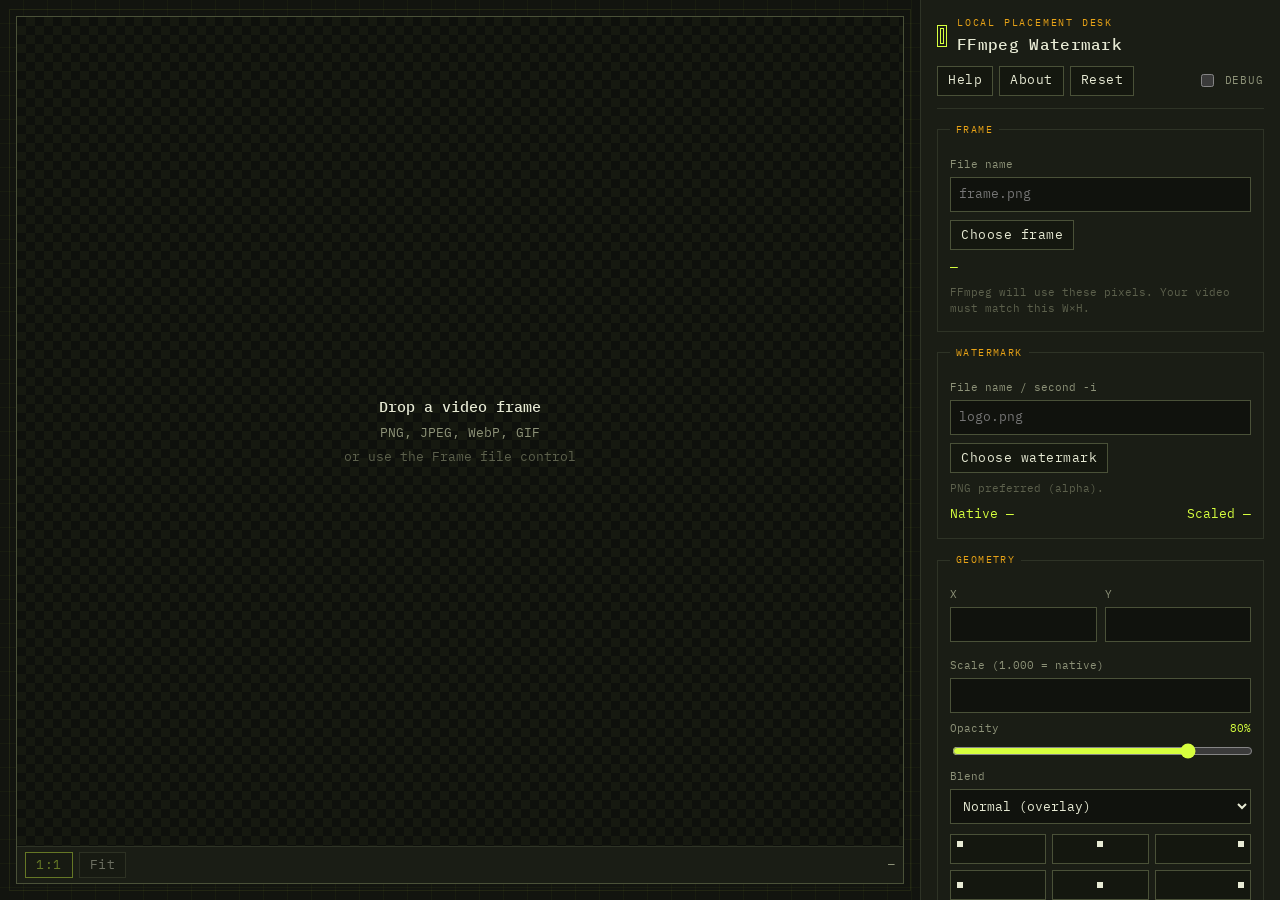
<file: index.html>
<!DOCTYPE html>
<html lang="en">
<head>
  <meta charset="utf-8" />
  <meta name="viewport" content="width=device-width, initial-scale=1" />
  <title>FFmpeg Watermark Placement</title>
  <meta name="description" content="Local placement desk. Drop a frame, place a logo, copy an FFmpeg filter. Does not run FFmpeg or upload files." />
  <meta name="application-name" content="FFmpeg Watermark" />
  <meta name="color-scheme" content="dark" />
  <meta name="theme-color" content="#12140f" />
  <meta name="apple-mobile-web-app-title" content="FFmpeg Watermark" />
  <meta name="apple-mobile-web-app-capable" content="yes" />
  <meta name="mobile-web-app-capable" content="yes" />

  <link rel="icon" href="images/favicon.ico?v=1" sizes="48x48" />
  <link rel="icon" href="images/favicon-32.png?v=1" type="image/png" sizes="32x32" />
  <link rel="icon" href="images/favicon-16.png?v=1" type="image/png" sizes="16x16" />
  <link rel="apple-touch-icon" href="images/apple-touch-icon.png?v=1" sizes="180x180" />
  <link rel="manifest" href="site.webmanifest?v=1" />

  <link rel="canonical" href="https://a5ah1.github.io/ffmpeg-watermark/" />

  <meta property="og:type" content="website" />
  <meta property="og:site_name" content="FFmpeg Watermark" />
  <meta property="og:locale" content="en_US" />
  <meta property="og:url" content="https://a5ah1.github.io/ffmpeg-watermark/" />
  <meta property="og:title" content="FFmpeg Watermark Placement" />
  <meta property="og:description" content="Drop a frame. Place the logo. Copy a filter. Local, no upload, does not run FFmpeg." />
  <meta property="og:image" content="https://a5ah1.github.io/ffmpeg-watermark/images/og.jpg?v=1" />
  <meta property="og:image:type" content="image/jpeg" />
  <meta property="og:image:width" content="1200" />
  <meta property="og:image:height" content="630" />
  <meta property="og:image:alt" content="A dark desk at night: a keyboard glowing under a monitor that shows a video frame and a lime watermark box." />

  <meta name="twitter:card" content="summary_large_image" />
  <meta name="twitter:title" content="FFmpeg Watermark Placement" />
  <meta name="twitter:description" content="Drop a frame. Place the logo. Copy a filter. Local, no upload, does not run FFmpeg." />
  <meta name="twitter:image" content="https://a5ah1.github.io/ffmpeg-watermark/images/og.jpg?v=1" />
  <meta name="twitter:image:alt" content="A dark desk at night: a keyboard glowing under a monitor that shows a video frame and a lime watermark box." />

  <link rel="preconnect" href="https://fonts.googleapis.com" />
  <link rel="preconnect" href="https://fonts.gstatic.com" crossorigin />
  <link href="https://fonts.googleapis.com/css2?family=IBM+Plex+Mono:wght@400;500&display=swap" rel="stylesheet" />
  <link rel="stylesheet" href="css/app.css?v=3" />
</head>
<body>
  <main class="layout">
    <div class="stage-col">
      <div class="stage-stack">
        <section id="stage" tabindex="0" aria-label="Preview stage"></section>
        <div id="drop-veil" hidden aria-hidden="true">
          <div id="drop-zone-frame" class="drop-zone" data-drop-zone="frame">
            <strong id="drop-frame-title">Replace frame</strong>
            <span id="drop-frame-sub">Same size keeps placement</span>
          </div>
          <div id="drop-zone-wm" class="drop-zone" data-drop-zone="wm">
            <strong id="drop-wm-title">Replace logo</strong>
            <span id="drop-wm-sub">PNG, JPEG, WebP, GIF</span>
          </div>
          <p id="drop-veil-shift">Shift · frame anywhere</p>
        </div>
      </div>
      <div class="stage-bar" role="toolbar" aria-label="Preview size">
        <div class="stage-modes" role="group" aria-label="Preview size">
          <button type="button" id="view-actual" aria-pressed="true">1:1</button>
          <button type="button" id="view-fit" aria-pressed="false">Fit</button>
        </div>
        <p id="view-readout" class="stage-readout">—</p>
      </div>
    </div>

    <form id="form" autocomplete="off">
      <header class="form-head">
        <div class="form-brand">
          <span class="form-mark" aria-hidden="true"></span>
          <div>
            <p class="kicker">Local placement desk</p>
            <h1>FFmpeg Watermark</h1>
          </div>
        </div>
        <div class="form-toolbar">
          <div class="form-actions">
            <button type="button" id="open-help" class="copy-btn" aria-haspopup="dialog" aria-expanded="false">Help</button>
            <button type="button" id="open-about" class="copy-btn" aria-haspopup="dialog" aria-expanded="false">About</button>
            <button type="button" id="open-reset" class="copy-btn danger-btn" aria-haspopup="dialog" aria-expanded="false">Reset</button>
          </div>
          <label class="debug-toggle">
            <input type="checkbox" id="debug" />
            <span>Debug</span>
          </label>
        </div>
      </header>

      <fieldset class="file-set" data-drop="frame">
        <legend>Frame</legend>
        <label class="field">
          <span>File name</span>
          <input id="frame-name" type="text" spellcheck="false" placeholder="frame.png" />
        </label>
        <label class="file-btn">
          <input id="frame-file" type="file" accept="image/png,image/jpeg,image/webp,image/gif,.png,.jpg,.jpeg,.webp,.gif" />
          <span id="frame-file-label">Choose frame</span>
        </label>
        <p id="frame-size" class="readout">—</p>
        <p id="frame-hint" class="hint">FFmpeg will use these pixels. Your video must match this W×H.</p>
      </fieldset>

      <fieldset class="file-set" data-drop="wm">
        <legend>Watermark</legend>
        <label class="field">
          <span>File name / second -i</span>
          <input id="wm-name" type="text" spellcheck="false" placeholder="logo.png" />
        </label>
        <label class="file-btn">
          <input id="wm-file" type="file" accept="image/png,image/jpeg,image/webp,image/gif,.png,.jpg,.jpeg,.webp,.gif" />
          <span id="wm-file-label">Choose watermark</span>
        </label>
        <p id="wm-hint" class="hint">PNG preferred (alpha).</p>
        <div class="readout-row">
          <p>Native <span id="wm-native">—</span></p>
          <p>Scaled <span id="wm-scaled">—</span></p>
        </div>
      </fieldset>

      <fieldset>
        <legend>Geometry</legend>
        <div class="num-grid">
          <label class="field">
            <span>X</span>
            <input id="x" type="number" step="1" />
          </label>
          <label class="field">
            <span>Y</span>
            <input id="y" type="number" step="1" />
          </label>
          <label class="field field-span">
            <span>Scale (1.000 = native)</span>
            <input id="scale" type="number" min="0.01" max="8" step="0.001" />
          </label>
        </div>
        <label class="field">
          <span>Opacity <em id="opacity-readout">80%</em></span>
          <input id="opacity" type="range" min="0" max="100" value="80" />
        </label>
        <label class="field">
          <span>Blend</span>
          <select id="blend"></select>
        </label>
        <p id="blend-note" class="hint blend-note" hidden>Preview blend is CSS and is not pixel-identical to FFmpeg (gamma / color space).</p>
        <div id="presets" class="presets" role="group" aria-label="Position presets"></div>
      </fieldset>

      <fieldset>
        <legend>Command paths</legend>
        <label class="field">
          <span>Video input</span>
          <input id="video-name" type="text" spellcheck="false" placeholder="INPUT_VIDEO" />
        </label>
        <label class="field">
          <span>Output</span>
          <input id="output-name" type="text" spellcheck="false" placeholder="OUTPUT" />
        </label>
      </fieldset>

      <fieldset class="encode-set">
        <legend>Encode</legend>
        <p id="encode-summary" class="readout">libx264 · CRF 23 · medium · audio copy</p>
        <button type="button" id="open-encode" class="copy-btn" aria-haspopup="dialog" aria-expanded="false">Encode settings</button>
        <p class="hint">libx264, audio, range, metadata. Paths stay above. Graph and command stay below.</p>
      </fieldset>

      <fieldset class="out-set">
        <legend>Filter graph</legend>
        <textarea id="filter-out" readonly rows="5" spellcheck="false"></textarea>
        <button type="button" id="copy-filter" class="copy-btn">Copy</button>
      </fieldset>

      <fieldset class="out-set">
        <legend>Full command</legend>
        <textarea id="command-out" readonly rows="5" spellcheck="false"></textarea>
        <button type="button" id="copy-command" class="copy-btn">Copy</button>
      </fieldset>

      <p id="status" role="status"></p>
    </form>
  </main>

  <dialog id="modal" class="modal" aria-labelledby="modal-title">
    <div class="modal-sheet">
      <div class="modal-chrome">
        <div class="modal-head">
          <p class="kicker" id="modal-kicker">Panel</p>
          <h2 id="modal-title">Title</h2>
        </div>
        <button type="button" id="modal-close" class="copy-btn" aria-label="Close">Close</button>
      </div>
      <div id="modal-body" class="modal-body">
        <div id="panel-encode" hidden data-modal-panel="encode">
          <fieldset>
            <legend>Video</legend>
            <div class="num-grid">
              <label class="field">
                <span>CRF</span>
                <input id="encode-crf" type="number" min="0" max="51" step="1" />
              </label>
              <label class="field">
                <span>Preset</span>
                <select id="encode-preset"></select>
              </label>
            </div>
            <label class="field">
              <span>Tune</span>
              <select id="encode-tune"></select>
            </label>
            <label class="field">
              <span>Source fps hint</span>
              <select id="encode-fps"></select>
            </label>
            <p class="hint">Does not change frame rate. Sets keyint to 10× fps and aq-mode=2.</p>
          </fieldset>
          <fieldset>
            <legend>Audio</legend>
            <label class="field">
              <span>Codec</span>
              <select id="encode-audio"></select>
            </label>
            <p class="hint" id="encode-audio-hint">Copy is lossless. Omit passes −an and drops the audio. libfdk_aac needs a custom FFmpeg build.</p>
            <div id="encode-audio-mode-row" class="field" hidden>
              <span>Mode</span>
              <div class="check-row">
                <label class="radio"><input type="radio" name="encode-audio-mode" id="encode-audio-mode-vbr" value="vbr" /><span>VBR</span></label>
                <label class="radio"><input type="radio" name="encode-audio-mode" id="encode-audio-mode-cbr" value="cbr" /><span>CBR</span></label>
              </div>
            </div>
            <label class="field" id="encode-audio-bitrate-field" hidden>
              <span>Bitrate (−b:a)</span>
              <input id="encode-audio-bitrate" type="text" spellcheck="false" placeholder="192k" />
              <span class="hint">128k mono · 192k stereo · 384k 5.1</span>
            </label>
            <label class="field" id="encode-audio-quality-field" hidden>
              <span>VBR quality</span>
              <input id="encode-audio-quality" type="number" />
              <span class="hint" id="encode-audio-quality-hint">quality setting for VBR</span>
            </label>
          </fieldset>
          <fieldset>
            <legend>Range</legend>
            <div class="num-grid">
              <label class="field">
                <span>In (−ss)</span>
                <input id="encode-in" type="text" spellcheck="false" placeholder="1:30 or 90" />
              </label>
              <label class="field">
                <span>Out (−to)</span>
                <input id="encode-to" type="text" spellcheck="false" placeholder="2:45 or 165" />
              </label>
            </div>
            <p class="hint">Applies to the video input only. Input seek — not frame-accurate. Semicolons become colons.</p>
          </fieldset>
          <fieldset>
            <legend>Metadata</legend>
            <label class="check">
              <input type="checkbox" id="encode-strip-meta" />
              <span>strip existing metadata first (−map_metadata −1)</span>
            </label>
            <div class="num-grid">
              <label class="field">
                <span>Title</span>
                <input id="encode-meta-title" type="text" spellcheck="false" placeholder="My video" />
              </label>
              <label class="field">
                <span>Year</span>
                <input id="encode-meta-year" type="text" spellcheck="false" placeholder="2026" inputmode="numeric" />
              </label>
            </div>
            <label class="field">
              <span>Description</span>
              <input id="encode-meta-description" type="text" spellcheck="false" />
            </label>
            <label class="field">
              <span>Comment</span>
              <input id="encode-meta-comment" type="text" spellcheck="false" />
            </label>
            <p class="hint">Empty fields are omitted. x264 already writes encoder info. Tuned for MP4.</p>
          </fieldset>
        </div>
        <div id="panel-help" hidden data-modal-panel="help">
          <ol class="help-steps">
            <li>Drop a frame still. Video W×H must match that still.</li>
            <li>Drop a watermark. Drag, resize, or use the 3×3 presets.</li>
            <li>Set opacity and blend if needed. Preview blend is CSS, not a proof.</li>
            <li>Paste video and output paths. Encode settings live in the panel.</li>
            <li>Copy the filter graph, or the full command, and run it in a shell.</li>
          </ol>
          <p class="hint">To reuse the logo on another clip, drop a new still on the Frame strip at the top of the stage, or onto the Frame fieldset. Same W×H keeps placement. Hold Shift to drop a frame anywhere on the stage.</p>
          <p class="hint">This page does not run FFmpeg. Audio omit passes <code>-an</code> and drops the audio. libfdk_aac needs a custom build. Do not add CLI <code>-loop 1</code> or <code>-shortest</code>.</p>
        </div>
        <div id="panel-about" hidden data-modal-panel="about">
          <p>Drop a frame. Place the logo. Copy a filter. This page never runs FFmpeg, never uploads files, and works from <code>file://</code> or a static server.</p>
          <p>The preview is source pixels of the dropped frame. Small frames stay 1:1 CSS pixels; large frames scale down to the stage. Fit expands a small frame to fill the stage for this visit only.</p>
          <p>This tab keeps your current fields and images in session storage until you close the tab or press Reset. Nothing is written to disk or sent anywhere.</p>
          <p class="about-links">
            <a href="https://github.com/a5ah1/ffmpeg-watermark" target="_blank" rel="noopener noreferrer">Source on GitHub</a>
            ·
            <a href="https://a5ah1.github.io/ffmpeg-watermark/" target="_blank" rel="noopener noreferrer">Hosted page</a>
          </p>
          <p class="hint">Debug logs <code>setState</code> and generated strings to the browser console. Also <code>?debug=1</code>.</p>
        </div>
        <div id="panel-reset" hidden data-modal-panel="reset">
          <p>Clear the frame, watermark, geometry, encode settings, and this tab’s saved data? This cannot be undone.</p>
          <div class="form-actions reset-actions">
            <button type="button" id="cancel-reset" class="copy-btn">Cancel</button>
            <button type="button" id="confirm-reset" class="copy-btn danger-btn">Reset this tab</button>
          </div>
        </div>
      </div>
    </div>
  </dialog>

  <script src="js/state.js?v=3"></script>
  <script src="js/ffmpeg.js?v=5"></script>
  <script src="js/preview.js?v=2"></script>
  <script src="js/modal.js?v=1"></script>
  <script src="js/main.js?v=3"></script>
</body>
</html>
</file>
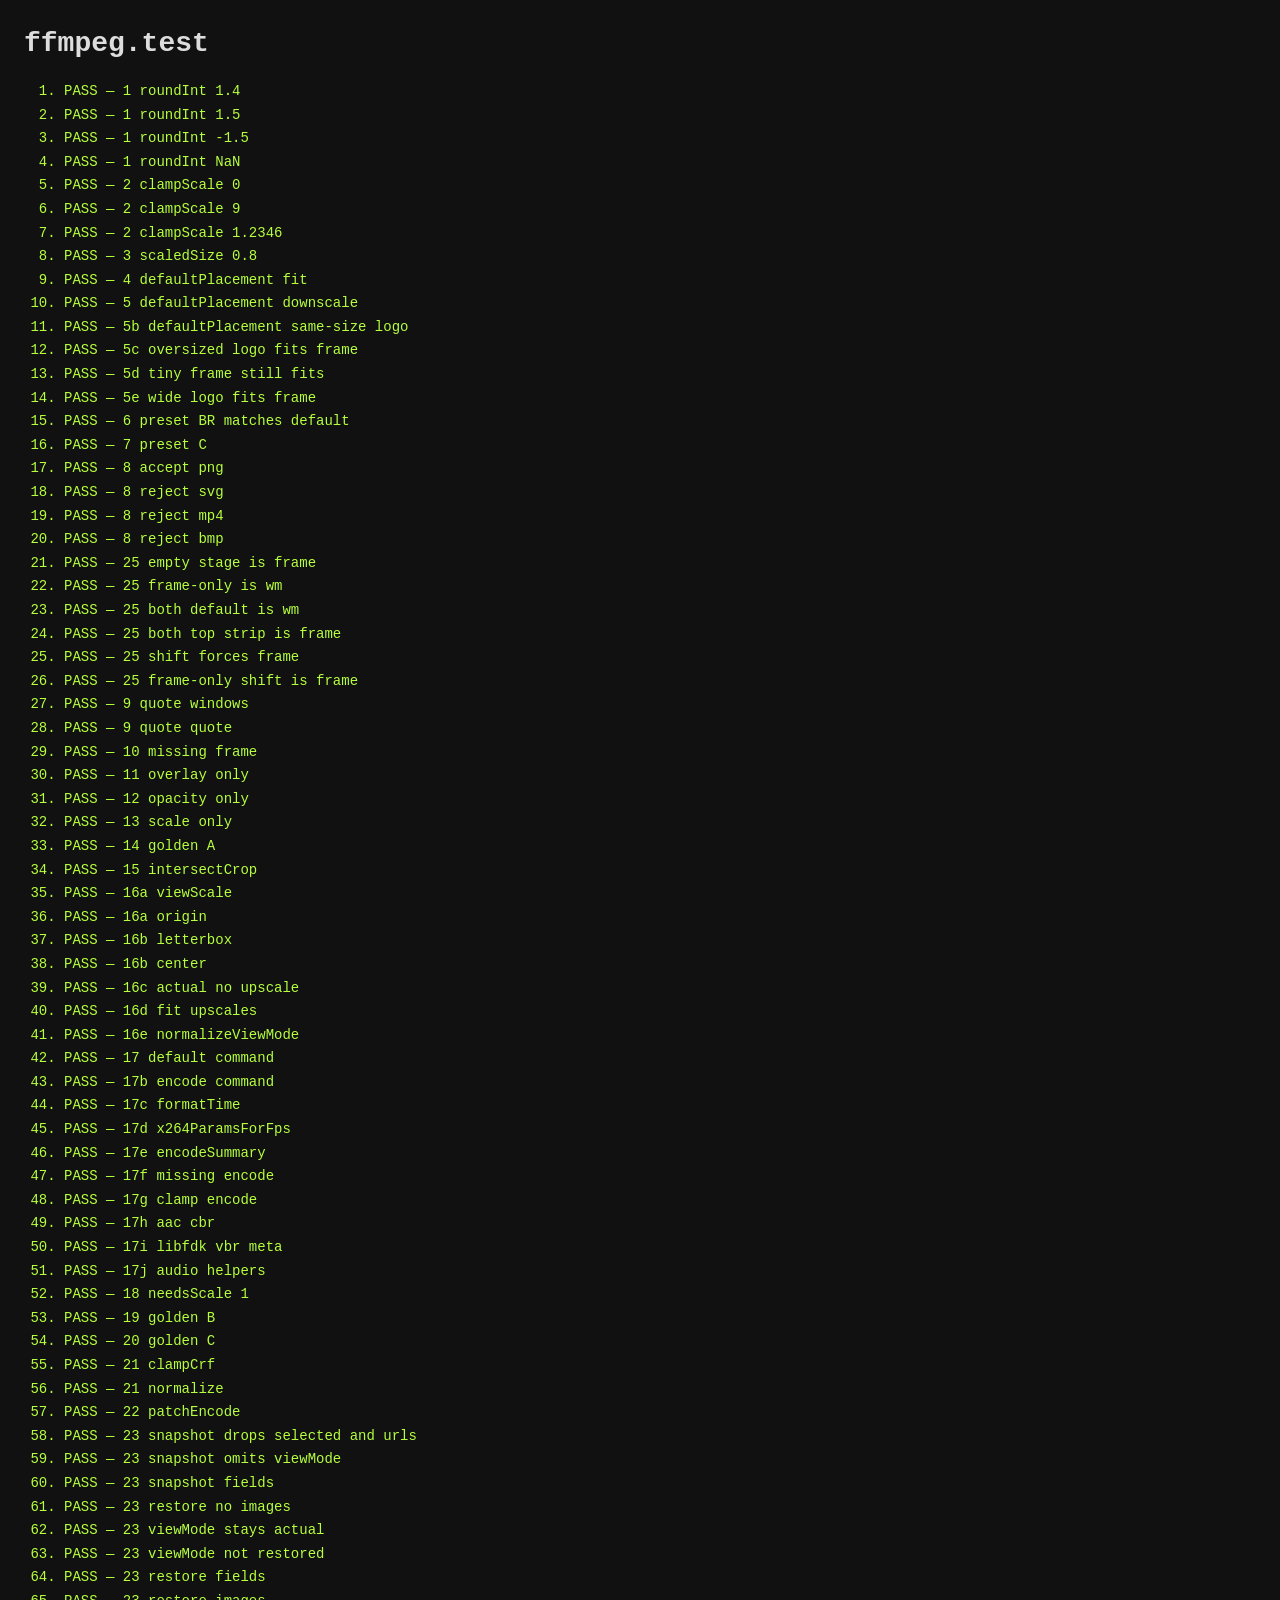
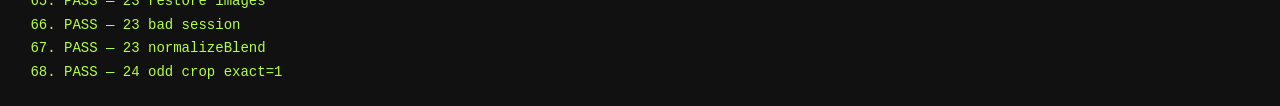
<file: js/ffmpeg.test.html>
<!DOCTYPE html>
<html lang="en">
<head>
  <meta charset="utf-8" />
  <title>WM tests</title>
  <style>
    body { font: 14px/1.4 ui-monospace, Consolas, monospace; background: #111; color: #ddd; margin: 24px; }
    .pass { color: #b6ff3e; }
    .fail { color: #ff6b4a; }
    li { margin: 4px 0; }
  </style>
</head>
<body>
  <h1>ffmpeg.test</h1>
  <ol id="out"></ol>
  <script src="state.js?v=3"></script>
  <script src="ffmpeg.js?v=5"></script>
  <script>
    (function () {
      var out = document.getElementById("out");
      var failed = 0;
      function eq(a, b) {
        if (a === b) return true;
        if (!a || !b || typeof a !== "object") return false;
        var keys = Object.keys(a);
        if (keys.length !== Object.keys(b).length) return false;
        return keys.every(function (k) { return a[k] === b[k]; });
      }
      WM.assert = function (name, cond) {
        var li = document.createElement("li");
        li.className = cond ? "pass" : "fail";
        li.textContent = (cond ? "PASS" : "FAIL") + " — " + name;
        out.appendChild(li);
        if (!cond) failed += 1;
      };
      function deep(name, got, exp) { WM.assert(name, eq(got, exp)); }

      WM.assert("1 roundInt 1.4", WM.roundInt(1.4) === 1);
      WM.assert("1 roundInt 1.5", WM.roundInt(1.5) === 2);
      WM.assert("1 roundInt -1.5", WM.roundInt(-1.5) === -1);
      WM.assert("1 roundInt NaN", WM.roundInt(NaN) === 0);

      WM.assert("2 clampScale 0", WM.clampScale(0) === 0.01);
      WM.assert("2 clampScale 9", WM.clampScale(9) === 8);
      WM.assert("2 clampScale 1.2346", WM.clampScale(1.2346) === 1.235);

      deep("3 scaledSize 0.8", WM.scaledSize(300, 100, 0.8), { w: 240, h: 80 });

      deep("4 defaultPlacement fit", WM.defaultPlacement(1920, 1080, 240, 80), { x: 1656, y: 976, scale: 1 });
      deep("5 defaultPlacement downscale", WM.defaultPlacement(320, 180, 800, 200), { scale: 0.34, x: 24, y: 88 });
      deep("5b defaultPlacement same-size logo", WM.defaultPlacement(1920, 1080, 1920, 1080), { x: 60, y: 24, scale: 0.956 });
      function placementFitsFrame(fw, fh, nw, nh) {
        var place = WM.defaultPlacement(fw, fh, nw, nh);
        var size = WM.scaledSize(nw, nh, place.scale);
        return size.w <= fw && size.h <= fh;
      }
      WM.assert("5c oversized logo fits frame", placementFitsFrame(1920, 1080, 4000, 4000));
      WM.assert("5d tiny frame still fits", placementFitsFrame(20, 20, 100, 100));
      WM.assert("5e wide logo fits frame", placementFitsFrame(640, 360, 640, 50));

      var br = WM.presetPosition("BR", 1920, 1080, 240, 80);
      var def = WM.defaultPlacement(1920, 1080, 240, 80);
      WM.assert("6 preset BR matches default", br.x === def.x && br.y === def.y);
      deep("7 preset C", WM.presetPosition("C", 1920, 1080, 240, 80), { x: 840, y: 500 });

      WM.assert("8 accept png", WM.acceptFile({ name: "a.png", type: "image/png" }).ok);
      WM.assert("8 reject svg", !WM.acceptFile({ name: "a.svg", type: "image/svg+xml" }).ok);
      WM.assert("8 reject mp4", !WM.acceptFile({ name: "a.mp4", type: "video/mp4" }).ok);
      WM.assert("8 reject bmp", !WM.acceptFile({ name: "a.bmp", type: "image/bmp" }).ok);

      var both = { frame: { width: 1 }, watermark: { nativeWidth: 1 } };
      WM.assert("25 empty stage is frame", WM.stageDropRole({}) === "frame" && WM.stageDropRole(null) === "frame");
      WM.assert("25 frame-only is wm", WM.stageDropRole({ frame: { width: 1 } }) === "wm");
      WM.assert("25 both default is wm", WM.stageDropRole(both) === "wm" && WM.stageDropRole(both, { zone: "wm" }) === "wm");
      WM.assert("25 both top strip is frame", WM.stageDropRole(both, { zone: "frame" }) === "frame");
      WM.assert("25 shift forces frame", WM.stageDropRole(both, { shiftKey: true, zone: "wm" }) === "frame");
      WM.assert("25 frame-only shift is frame", WM.stageDropRole({ frame: { width: 1 } }, { shiftKey: true }) === "frame");

      WM.assert("9 quote windows", WM.quoteArg("C:\\media\\logo.png") === '"C:\\media\\logo.png"');
      WM.assert("9 quote quote", WM.quoteArg('say "hi"') === '"say \\"hi\\""');

      WM.assert("10 missing frame", WM.computeFilterGraph({ watermark: { nativeWidth: 10, nativeHeight: 10 } }).ok === false);

      function st(extra) {
        var s = {
          frame: { width: 1920, height: 1080, objectUrl: "x" },
          watermark: { nativeWidth: 240, nativeHeight: 80, objectUrl: "y" },
          x: 1680, y: 980, scale: 1, opacity: 1, blend: "normal", wmName: "", videoName: "", outputName: ""
        };
        Object.assign(s, extra);
        return s;
      }

      WM.assert("11 overlay only", WM.computeFilterGraph(st()).filter === "[0:v][1:v]overlay=x=1680:y=980:format=auto");
      WM.assert("12 opacity only", WM.computeFilterGraph(st({ opacity: 0.8 })).filter ===
        "[1:v]format=rgba,colorchannelmixer=aa=0.8[wm];[0:v][wm]overlay=x=1680:y=980:format=auto");
      WM.assert("13 scale only", WM.computeFilterGraph(st({
        watermark: { nativeWidth: 300, nativeHeight: 100, objectUrl: "y" }, scale: 0.8
      })).filter === "[1:v]scale=240:80[wm];[0:v][wm]overlay=x=1680:y=980:format=auto");

      var goldA = "[1:v]scale=240:80,format=rgba,colorchannelmixer=aa=0.8,split[wm][wmsrc];[wmsrc]alphaextract,loop=loop=-1:size=1[maskl];[wm]format=gbrp,loop=loop=-1:size=1[wmgl];[0:v]split[base][bot];[bot]crop=240:80:1680:980:exact=1,format=gbrp[botg];[wmgl][botg]blend=all_mode=multiply:shortest=1[mix];[mix][maskl]alphamerge=shortest=1[mixa];[base][mixa]overlay=x=1680:y=980:format=rgb:shortest=1";
      WM.assert("14 golden A", WM.computeFilterGraph(st({
        watermark: { nativeWidth: 300, nativeHeight: 100, objectUrl: "y" },
        scale: 0.8, opacity: 0.8, blend: "multiply"
      })).filter === goldA);

      deep("15 intersectCrop", WM.intersectCrop(-10, 10, 100, 50, 1920, 1080),
        { cropX: 10, cropY: 0, cropW: 90, cropH: 50, outX: 0, outY: 10 });

      var a = WM.getContainedRect(800, 450, 1920, 1080);
      WM.assert("16a viewScale", a.viewScale === 800 / 1920 && a.left === 0 && a.top === 0);
      var pa = WM.mapPointerToSource(0, 0, { left: 0, top: 0 }, a, 1920, 1080);
      WM.assert("16a origin", pa.x === 0 && pa.y === 0);
      var b = WM.getContainedRect(800, 800, 1920, 1080);
      WM.assert("16b letterbox", b.viewScale === 800 / 1920 && b.width === 800 && b.height === 450 && b.left === 0 && b.top === 175);
      var pb = WM.mapPointerToSource(400, 175 + 225, { left: 0, top: 0 }, b, 1920, 1080);
      WM.assert("16b center", pb.x === 960 && pb.y === 540);
      var c = WM.getContainedRect(800, 450, 320, 180, 1);
      WM.assert("16c actual no upscale", c.viewScale === 1 && c.width === 320 && c.height === 180 && c.left === 240 && c.top === 135);
      var d = WM.getContainedRect(800, 450, 320, 180);
      WM.assert("16d fit upscales", d.viewScale === 2.5 && d.width === 800 && d.height === 450 && d.left === 0 && d.top === 0);
      WM.assert("16e normalizeViewMode", WM.normalizeViewMode("fit") === "fit" && WM.normalizeViewMode("actual") === "actual" && WM.normalizeViewMode("zoom") === "actual");

      var cmd = WM.computeCommand(st(), "GRAPH");
      WM.assert("17 default command", cmd ===
        'ffmpeg -i "INPUT_VIDEO" -i "WATERMARK" -filter_complex "GRAPH" -c:v libx264 -crf 23 -preset medium -pix_fmt yuv420p -c:a copy "OUTPUT"');

      var cmdFull = WM.computeCommand(st({
        videoName: "clip.mp4",
        wmName: "logo.png",
        outputName: "out.mp4",
        encode: {
          crf: 21,
          preset: "slow",
          tune: "film",
          fpsPreset: "30",
          audio: "none",
          inPoint: "1;30",
          outPoint: "2:45"
        }
      }), "[1:v]scale=240:80,format=rgba,colorchannelmixer=aa=0.8[wm];[0:v][wm]overlay=x=1680:y=980:format=auto");
      WM.assert("17b encode command", cmdFull ===
        'ffmpeg -ss 1:30 -to 2:45 -i "clip.mp4" -i "logo.png" -filter_complex "[1:v]scale=240:80,format=rgba,colorchannelmixer=aa=0.8[wm];[0:v][wm]overlay=x=1680:y=980:format=auto" -c:v libx264 -crf 21 -preset slow -tune film -pix_fmt yuv420p -x264-params "keyint=300:aq-mode=2" -an "out.mp4"');

      WM.assert("17c formatTime", WM.formatTime(" 1;30 ") === "1:30" && WM.formatTime("") === "" && WM.formatTime(null) === "");
      WM.assert("17d x264ParamsForFps", WM.x264ParamsForFps("24") === "keyint=240:aq-mode=2" && WM.x264ParamsForFps("30") === "keyint=300:aq-mode=2" && WM.x264ParamsForFps("60") === "keyint=600:aq-mode=2" && WM.x264ParamsForFps("") === "" && WM.x264ParamsForFps("99") === "");
      WM.assert("17e encodeSummary", WM.encodeSummary(WM.createEncodeState()) === "libx264 · CRF 23 · medium · audio copy");
      WM.assert("17f missing encode", WM.computeCommand({ videoName: "", wmName: "", outputName: "" }, "GRAPH") === cmd);
      WM.assert("17g clamp encode", WM.computeCommand(st({
        encode: { crf: 99, preset: "placebo", tune: "stillimage", fpsPreset: "", audio: "copy", inPoint: "", outPoint: "" }
      }), "GRAPH") === cmd.replace("-crf 23", "-crf 51"));

      var cmdAac = WM.computeCommand(st({
        encode: { crf: 23, preset: "medium", tune: "", fpsPreset: "", audio: "aac", audioMode: "cbr", audioBitrate: "192k", audioQuality: "", inPoint: "", outPoint: "" }
      }), "GRAPH");
      WM.assert("17h aac cbr", cmdAac ===
        'ffmpeg -i "INPUT_VIDEO" -i "WATERMARK" -filter_complex "GRAPH" -c:v libx264 -crf 23 -preset medium -pix_fmt yuv420p -c:a aac -b:a 192k "OUTPUT"');

      var cmdFdk = WM.computeCommand(st({
        videoName: "clip.mp4",
        wmName: "logo.png",
        outputName: "out.mp4",
        encode: {
          crf: 21, preset: "slow", tune: "", fpsPreset: "",
          audio: "libfdk_aac", audioMode: "vbr", audioBitrate: "192k", audioQuality: 5,
          inPoint: "", outPoint: "",
          stripMetadata: true, metaTitle: "Hi", metaDescription: "", metaComment: "", metaYear: "2026"
        }
      }), "GRAPH");
      WM.assert("17i libfdk vbr meta", cmdFdk ===
        'ffmpeg -i "clip.mp4" -i "logo.png" -filter_complex "GRAPH" -c:v libx264 -crf 21 -preset slow -pix_fmt yuv420p -c:a libfdk_aac -vbr 5 -map_metadata -1 -metadata title="Hi" -metadata year="2026" "out.mp4"');

      WM.assert("17j audio helpers",
        WM.buildAudioFlags({ audio: "none" }).join(" ") === "-an" &&
        WM.buildAudioFlags({ audio: "aac", audioMode: "vbr", audioQuality: "" }).join(" ") === "-c:a aac -q:a 2" &&
        WM.buildAudioFlags({ audio: "libfdk_aac", audioMode: "vbr", audioQuality: 3 }).join(" ") === "-c:a libfdk_aac -vbr 3" &&
        WM.clampAudioQuality("aac", 5) === 2 &&
        WM.clampAudioQuality("libfdk_aac", 0) === 1);

      WM.assert("18 needsScale 1", WM.needsScale(1, 240, 80) === false);

      var goldB = "[1:v]format=rgba,colorchannelmixer=aa=0.8,crop=90:50:10:0,split[wm][wmsrc];[wmsrc]alphaextract,loop=loop=-1:size=1[maskl];[wm]format=gbrp,loop=loop=-1:size=1[wmgl];[0:v]split[base][bot];[bot]crop=90:50:0:10:exact=1,format=gbrp[botg];[wmgl][botg]blend=all_mode=multiply:shortest=1[mix];[mix][maskl]alphamerge=shortest=1[mixa];[base][mixa]overlay=x=0:y=10:format=rgb:shortest=1";
      WM.assert("19 golden B", WM.computeFilterGraph(st({
        watermark: { nativeWidth: 100, nativeHeight: 50, objectUrl: "y" },
        x: -10, y: 10, scale: 1, opacity: 0.8, blend: "multiply"
      })).filter === goldB);

      var goldC = "[1:v]format=rgba,split[wm][wmsrc];[wmsrc]alphaextract,loop=loop=-1:size=1[maskl];[wm]format=gbrp,loop=loop=-1:size=1[wmgl];[0:v]split[base][bot];[bot]crop=240:80:1680:980:exact=1,format=gbrp[botg];[wmgl][botg]blend=all_mode=multiply:shortest=1[mix];[mix][maskl]alphamerge=shortest=1[mixa];[base][mixa]overlay=x=1680:y=980:format=rgb:shortest=1";
      WM.assert("20 golden C", WM.computeFilterGraph(st({ opacity: 1, blend: "multiply" })).filter === goldC);

      WM.assert("21 clampCrf", WM.clampCrf(NaN) === 23 && WM.clampCrf(-1) === 0 && WM.clampCrf(51.4) === 51 && WM.clampCrf(18.2) === 18);
      WM.assert("21 normalize", WM.normalizePreset("placebo") === "medium" && WM.normalizeTune("film") === "film" && WM.normalizeTune("psnr") === "" && WM.normalizeAudio("none") === "none" && WM.normalizeAudio("libfdk_aac") === "libfdk_aac" && WM.normalizeAudioMode("cbr") === "cbr");

      var before = WM.getState().encode.preset;
      WM.patchEncode({ crf: 18 });
      var enc = WM.getState().encode;
      WM.assert("22 patchEncode", enc.crf === 18 && enc.preset === before && enc.audio === "copy");
      WM.patchEncode(WM.createEncodeState());

      var snap = WM.snapshotSession({
        frameName: "f.png",
        wmName: "logo.png",
        x: 10.4,
        y: 20.6,
        scale: 0.5,
        opacity: 0.8,
        blend: "multiply",
        videoName: "in.mp4",
        outputName: "out.mp4",
        encode: { crf: 18, preset: "slow" },
        debug: true,
        viewMode: "fit",
        selected: true,
        frame: { width: 1920, height: 1080, objectUrl: "blob:x" },
        watermark: { nativeWidth: 100, nativeHeight: 50, objectUrl: "blob:y" }
      });
      WM.assert("23 snapshot drops selected and urls", snap.selected == null && snap.frame.objectUrl == null && snap.frame.width === 1920 && snap.watermark.nativeWidth === 100);
      WM.assert("23 snapshot omits viewMode", snap.viewMode == null);
      WM.assert("23 snapshot fields", snap.x === 10 && snap.y === 21 && snap.blend === "multiply" && snap.encode.crf === 18 && snap.encode.preset === "slow" && snap.encode.audio === "copy");
      var restored = WM.stateFromSession(snap);
      WM.assert("23 restore no images", restored.frame === null && restored.watermark === null && restored.selected === false);
      WM.assert("23 viewMode stays actual", restored.viewMode === "actual");
      var forcedFit = {};
      Object.keys(snap).forEach(function (key) { forcedFit[key] = snap[key]; });
      forcedFit.viewMode = "fit";
      WM.assert("23 viewMode not restored", WM.stateFromSession(forcedFit).viewMode === "actual");
      WM.assert("23 restore fields", restored.x === 10 && restored.wmName === "logo.png" && restored.encode.crf === 18 && restored.encode.audio === "copy" && restored.opacity === 0.8);
      var withImgs = WM.stateFromSession(snap, { frame: "data:frame", watermark: "data:wm" });
      WM.assert("23 restore images", withImgs.frame.objectUrl === "data:frame" && withImgs.frame.width === 1920 && withImgs.watermark.objectUrl === "data:wm");
      WM.assert("23 bad session", WM.stateFromSession(null).opacity === 0.8 && WM.stateFromSession({ v: 2 }).frameName === "");
      WM.assert("23 normalizeBlend", WM.normalizeBlend("screen") === "screen" && WM.normalizeBlend("nope") === "normal");

      var goldOdd = "[1:v]format=rgba,colorchannelmixer=aa=0.12,split[wm][wmsrc];[wmsrc]alphaextract,loop=loop=-1:size=1[maskl];[wm]format=gbrp,loop=loop=-1:size=1[wmgl];[0:v]split[base][bot];[bot]crop=55:336:8:426:exact=1,format=gbrp[botg];[wmgl][botg]blend=all_mode=lighten:shortest=1[mix];[mix][maskl]alphamerge=shortest=1[mixa];[base][mixa]overlay=x=8:y=426:format=rgb:shortest=1";
      WM.assert("24 odd crop exact=1", WM.computeFilterGraph(st({
        watermark: { nativeWidth: 55, nativeHeight: 336, objectUrl: "y" },
        x: 8, y: 426, scale: 1, opacity: 0.12, blend: "lighten"
      })).filter === goldOdd);

      document.title = (failed ? failed + " failed" : "all pass") + " — ffmpeg.test";
    })();
  </script>
</body>
</html>
</file>
<file: css/app.css>
:root {
  --ink: #e7ead4;
  --muted: #8d9278;
  --dim: #5c604c;
  --paper: #12140f;
  --panel: #1a1d15;
  --line: #2e3326;
  --line-strong: #4a5138;
  --phosphor: #d6ff3e;
  --amber: #e8a317;
  --danger: #ff6b4a;
  --gate: #0b0c09;
  --mono: "IBM Plex Mono", "Cascadia Mono", "Consolas", "ui-monospace", monospace;
}

* { box-sizing: border-box; }

[hidden] { display: none !important; }

html, body {
  margin: 0;
  height: 100%;
  overflow: hidden;
  background:
    linear-gradient(180deg, rgba(214, 255, 62, 0.03), transparent 28%),
    var(--paper);
  color: var(--ink);
  font-family: var(--mono);
  font-size: 13px;
  line-height: 1.45;
  scrollbar-width: thin;
  scrollbar-color: var(--line-strong) var(--gate);
}

body {
  height: 100vh;
  height: 100dvh;
  background-image:
    linear-gradient(rgba(214, 255, 62, 0.035) 1px, transparent 1px),
    linear-gradient(90deg, rgba(214, 255, 62, 0.035) 1px, transparent 1px);
  background-size: 24px 24px;
  background-position: -1px -1px;
}

*::-webkit-scrollbar {
  width: 10px;
  height: 10px;
}

*::-webkit-scrollbar-track {
  background: var(--gate);
}

*::-webkit-scrollbar-thumb {
  background: var(--line-strong);
  border: 2px solid var(--gate);
}

*::-webkit-scrollbar-thumb:hover {
  background: var(--dim);
}

.kicker {
  margin: 0 0 2px;
  color: var(--amber);
  letter-spacing: 0.18em;
  text-transform: uppercase;
  font-size: 10px;
}

h1 {
  margin: 0;
  font-size: 16px;
  font-weight: 500;
  letter-spacing: 0.02em;
}

.debug-toggle {
  display: flex;
  gap: 8px;
  align-items: center;
  color: var(--muted);
  font-size: 11px;
  letter-spacing: 0.08em;
  text-transform: uppercase;
  white-space: nowrap;
}

.layout {
  display: grid;
  grid-template-columns: minmax(0, 1fr) 360px;
  grid-template-rows: minmax(0, 1fr);
  height: 100%;
  min-height: 0;
  overflow: hidden;
}

.stage-col {
  position: relative;
  display: flex;
  flex-direction: column;
  min-width: 0;
  min-height: 0;
  height: auto;
  align-self: stretch;
  margin: 16px;
  border: 1px solid var(--line-strong);
  outline: 1px solid rgba(214, 255, 62, 0.08);
  outline-offset: 6px;
  background: var(--panel);
}

.stage-col:focus-within,
.stage-col.is-dragover {
  outline-color: var(--phosphor);
}

.stage-stack {
  position: relative;
  flex: 1 1 auto;
  min-width: 0;
  min-height: 0;
  display: flex;
  flex-direction: column;
}

#stage {
  position: relative;
  flex: 1 1 auto;
  min-width: 0;
  min-height: 0;
  height: auto;
  margin: 0;
  background:
    repeating-conic-gradient(#161910 0% 25%, #0e100c 0% 50%) 0 0 / 18px 18px;
  border: 0;
  outline: none;
  overflow: hidden;
  touch-action: none;
  user-select: none;
}

#stage:focus {
  outline: none;
}

.stage-bar {
  flex: 0 0 auto;
  display: flex;
  align-items: center;
  justify-content: space-between;
  gap: 10px;
  padding: 5px 8px;
  border-top: 1px solid var(--line);
  background: var(--panel);
}

.stage-modes {
  display: flex;
  gap: 6px;
}

.stage-modes button {
  display: inline-flex;
  align-items: center;
  justify-content: center;
  min-height: 26px;
  padding: 0 10px;
  border: 1px solid var(--line-strong);
  background: #14170f;
  color: var(--ink);
  font: inherit;
  letter-spacing: 0.04em;
  cursor: pointer;
}

.stage-modes button:hover:not(:disabled) {
  border-color: var(--phosphor);
  color: var(--phosphor);
}

.stage-modes button[aria-pressed="true"] {
  border-color: var(--phosphor);
  color: var(--phosphor);
}

.stage-modes button:disabled {
  opacity: 0.4;
  cursor: default;
}

.stage-readout {
  margin: 0;
  color: var(--muted);
  font-size: 11px;
  letter-spacing: 0.04em;
  white-space: nowrap;
}

.stage-hint {
  position: absolute;
  inset: 0;
  display: flex;
  flex-direction: column;
  align-items: center;
  justify-content: center;
  gap: 6px;
  color: var(--muted);
  pointer-events: none;
  text-align: center;
}

.stage-hint strong {
  color: var(--ink);
  font-weight: 500;
  font-size: 15px;
}

.hint-sub { color: var(--dim); }

#drop-veil {
  position: absolute;
  inset: 0;
  z-index: 4;
  pointer-events: none;
  display: flex;
  flex-direction: column;
  gap: 8px;
  padding: 10px;
  background: rgba(11, 12, 9, 0.66);
}

#drop-veil[hidden] {
  display: none !important;
}

.drop-zone {
  display: flex;
  flex-direction: column;
  align-items: center;
  justify-content: center;
  gap: 4px;
  min-height: 0;
  padding: 10px;
  border: 1px dashed rgba(214, 255, 62, 0.28);
  color: var(--muted);
  text-align: center;
}

.drop-zone[data-drop-zone="frame"] {
  flex: 0 0 26%;
  min-height: 84px;
  max-height: 160px;
}

.drop-zone[data-drop-zone="wm"] {
  flex: 1 1 auto;
}

#drop-veil.is-wm-only .drop-zone[data-drop-zone="frame"],
#drop-veil.is-frame-only .drop-zone[data-drop-zone="wm"] {
  display: none;
}

#drop-veil.is-frame-only .drop-zone[data-drop-zone="frame"] {
  flex: 1 1 auto;
  max-height: none;
}

#drop-veil:not(.is-wm-only) #drop-wm-sub {
  display: none;
}

.drop-zone.is-active {
  border-style: solid;
  border-color: var(--phosphor);
  color: var(--ink);
  background: rgba(214, 255, 62, 0.07);
  box-shadow: inset 0 0 0 1px var(--phosphor);
}

.drop-zone strong {
  font-weight: 500;
  font-size: 15px;
  letter-spacing: 0.02em;
}

.drop-zone span {
  color: var(--dim);
  font-size: 11px;
}

.drop-zone.is-active span {
  color: var(--muted);
}

#drop-veil-shift {
  position: absolute;
  right: 14px;
  bottom: 12px;
  margin: 0;
  color: var(--amber);
  letter-spacing: 0.14em;
  text-transform: uppercase;
  font-size: 10px;
}

.frame-wrap {
  position: absolute;
  overflow: hidden;
  max-width: 100%;
  max-height: 100%;
  background: var(--gate);
  box-shadow: 0 0 0 1px rgba(214, 255, 62, 0.25);
}

#frame-img,
#wm-img {
  display: block;
  width: 100%;
  height: 100%;
  max-width: 100%;
  max-height: 100%;
  object-fit: fill;
  pointer-events: none;
  user-select: none;
  -webkit-user-drag: none;
}

.wm {
  position: absolute;
  transform-origin: top left;
  mix-blend-mode: normal;
  cursor: move;
}

.wm.is-selected {
  outline: 1px solid var(--phosphor);
}

.handle {
  position: absolute;
  width: 16px;
  height: 16px;
  padding: 0;
  border: 1px solid var(--paper);
  background: var(--phosphor);
  mix-blend-mode: normal;
  cursor: nwse-resize;
}

.handle[data-handle="nw"] { left: -1px; top: -1px; cursor: nwse-resize; }
.handle[data-handle="ne"] { right: -1px; top: -1px; cursor: nesw-resize; }
.handle[data-handle="sw"] { left: -1px; bottom: -1px; cursor: nesw-resize; }
.handle[data-handle="se"] { right: -1px; bottom: -1px; cursor: nwse-resize; }

#form {
  display: flex;
  flex-direction: column;
  gap: 14px;
  min-width: 0;
  min-height: 0;
  height: 100%;
  padding: 16px 16px 24px;
  background: var(--panel);
  border-left: 1px solid var(--line);
  overflow: auto;
  overflow-x: hidden;
  overscroll-behavior: contain;
}

.form-head {
  display: flex;
  flex-direction: column;
  gap: 10px;
  padding-bottom: 12px;
  border-bottom: 1px solid var(--line);
}

.form-brand {
  display: flex;
  gap: 10px;
  align-items: center;
}

.form-mark {
  flex: 0 0 auto;
  width: 10px;
  height: 22px;
  border: 1px solid var(--phosphor);
  box-shadow: inset 0 0 0 2px var(--panel), inset 0 0 0 3px var(--phosphor);
}

.form-toolbar {
  display: flex;
  flex-wrap: wrap;
  gap: 8px 12px;
  align-items: center;
  justify-content: space-between;
}

.form-actions {
  display: flex;
  flex-wrap: wrap;
  gap: 6px;
}

.form-actions .copy-btn,
.form-head .copy-btn {
  margin-top: 0;
}

.danger-btn {
  border-color: #6a3228;
  color: var(--danger);
}

.danger-btn:hover {
  border-color: var(--danger);
  color: var(--danger);
  background: rgba(255, 107, 74, 0.08);
}

.reset-actions {
  margin-top: 12px;
}

fieldset {
  margin: 0;
  padding: 12px 12px 14px;
  border: 1px solid var(--line);
  min-width: 0;
}

.file-set.is-dragover {
  border-color: var(--phosphor);
  background: rgba(214, 255, 62, 0.05);
  box-shadow: 0 0 0 1px var(--phosphor);
}

legend {
  padding: 0 6px;
  color: var(--amber);
  letter-spacing: 0.14em;
  text-transform: uppercase;
  font-size: 10px;
}

.field {
  display: flex;
  flex-direction: column;
  gap: 4px;
  margin-top: 8px;
}

.field span {
  color: var(--muted);
  font-size: 11px;
}

.field em {
  color: var(--phosphor);
  font-style: normal;
  float: right;
}

input[type="text"],
input[type="number"],
select,
textarea {
  width: 100%;
  padding: 7px 8px;
  border: 1px solid var(--line-strong);
  background: #10120d;
  color: var(--ink);
  font: inherit;
}

textarea {
  resize: vertical;
  min-height: 92px;
  line-height: 1.4;
}

input:focus,
select:focus,
textarea:focus,
button:focus-visible {
  outline: 1px solid var(--phosphor);
  outline-offset: 1px;
}

.num-grid {
  display: grid;
  grid-template-columns: 1fr 1fr;
  gap: 8px;
}

.field-span { grid-column: 1 / -1; }

input[type="range"] {
  width: 100%;
  accent-color: var(--phosphor);
}

.file-btn {
  display: inline-flex;
  margin-top: 8px;
  cursor: pointer;
}

.file-btn input { display: none; }

.file-btn span,
.copy-btn,
.presets button {
  display: inline-flex;
  align-items: center;
  justify-content: center;
  min-height: 30px;
  padding: 0 10px;
  border: 1px solid var(--line-strong);
  background: #14170f;
  color: var(--ink);
  font: inherit;
  letter-spacing: 0.04em;
}

.file-btn span:hover,
.copy-btn:hover,
.presets button:hover {
  border-color: var(--phosphor);
  color: var(--phosphor);
}

.copy-btn {
  margin-top: 8px;
  cursor: pointer;
}

.readout,
.readout-row {
  margin: 8px 0 0;
  color: var(--phosphor);
}

.readout-row {
  display: flex;
  justify-content: space-between;
  gap: 12px;
}

.readout-row p { margin: 0; }

.hint {
  margin: 8px 0 0;
  color: var(--dim);
  font-size: 11px;
}

.blend-note { color: var(--amber); }

.presets {
  display: grid;
  grid-template-columns: repeat(3, 1fr);
  gap: 6px;
  margin-top: 10px;
}

.presets button {
  position: relative;
  height: 28px;
  cursor: pointer;
}

.presets button::after {
  content: "";
  position: absolute;
  width: 6px;
  height: 6px;
  background: currentColor;
}

.presets button:nth-child(1)::after { left: 6px; top: 6px; }
.presets button:nth-child(2)::after { left: 50%; top: 6px; transform: translateX(-50%); }
.presets button:nth-child(3)::after { right: 6px; top: 6px; }
.presets button:nth-child(4)::after { left: 6px; top: 50%; transform: translateY(-50%); }
.presets button:nth-child(5)::after { left: 50%; top: 50%; transform: translate(-50%, -50%); }
.presets button:nth-child(6)::after { right: 6px; top: 50%; transform: translateY(-50%); }
.presets button:nth-child(7)::after { left: 6px; bottom: 6px; }
.presets button:nth-child(8)::after { left: 50%; bottom: 6px; transform: translateX(-50%); }
.presets button:nth-child(9)::after { right: 6px; bottom: 6px; }

#status {
  min-height: 1.4em;
  margin: 0;
  color: var(--danger);
}

#encode-summary {
  word-break: break-word;
}

dialog.modal {
  position: fixed;
  top: 50%;
  left: 50%;
  right: auto;
  bottom: auto;
  transform: translate(-50%, -50%);
  margin: 0;
  border: 1px solid var(--line-strong);
  background: var(--panel);
  color: var(--ink);
  width: calc(100vw - 24px);
  max-width: 640px;
  min-width: 0;
  max-height: 80vh;
  padding: 0;
  overflow: hidden;
}

.modal::backdrop {
  background: rgba(11, 12, 9, 0.72);
}

.modal-sheet {
  display: flex;
  flex-direction: column;
  width: 100%;
  min-width: 0;
  max-height: 80vh;
}

.modal-chrome {
  display: flex;
  gap: 12px;
  align-items: flex-start;
  justify-content: space-between;
  padding: 16px 16px 12px;
  border-bottom: 1px solid var(--line);
}

.modal-head {
  min-width: 0;
}

.modal-chrome .kicker {
  margin: 0;
}

.modal-chrome h2 {
  margin: 0;
  color: var(--ink);
  font-size: 16px;
  font-weight: 500;
}

#modal-close {
  flex: 0 0 auto;
  margin-top: 0;
}

.modal-body {
  padding: 12px 16px 20px;
  overflow: auto;
  min-width: 0;
}

.modal-body fieldset,
.modal .field,
.modal .num-grid {
  min-width: 0;
}

.modal input,
.modal select {
  max-width: 100%;
}

.modal-body fieldset + fieldset {
  margin-top: 12px;
}

.check-row {
  display: flex;
  gap: 16px;
  align-items: center;
}

.radio,
.check {
  display: flex;
  gap: 8px;
  align-items: center;
  margin-top: 8px;
  color: var(--ink);
  cursor: pointer;
}

.radio {
  margin-top: 0;
}

.radio input,
.check input {
  accent-color: var(--phosphor);
}

.modal-body a {
  color: var(--phosphor);
}

.modal-body a:hover {
  color: var(--ink);
}

.about-links {
  letter-spacing: 0.02em;
}

.modal-body p {
  margin: 0 0 10px;
}

.modal-body p:last-child {
  margin-bottom: 0;
}

.help-steps {
  margin: 0;
  padding-left: 1.2em;
  color: var(--ink);
}

.help-steps li {
  margin: 0 0 8px;
}

.help-steps li:last-child {
  margin-bottom: 0;
}

@media (max-width: 800px) {
  html, body {
    height: auto;
    overflow: auto;
  }

  .layout {
    grid-template-columns: 1fr;
    height: auto;
    overflow: visible;
  }

  .stage-col {
    height: min(52vh, 420px);
    min-height: 240px;
    margin: 12px;
  }

  #stage {
    height: auto;
    min-height: 0;
    margin: 0;
  }

  #form {
    height: auto;
    overflow: visible;
    border-left: 0;
    border-top: 1px solid var(--line);
  }

  dialog.modal {
    max-height: 88vh;
  }

  .modal .num-grid {
    grid-template-columns: 1fr;
  }
}
</file>
